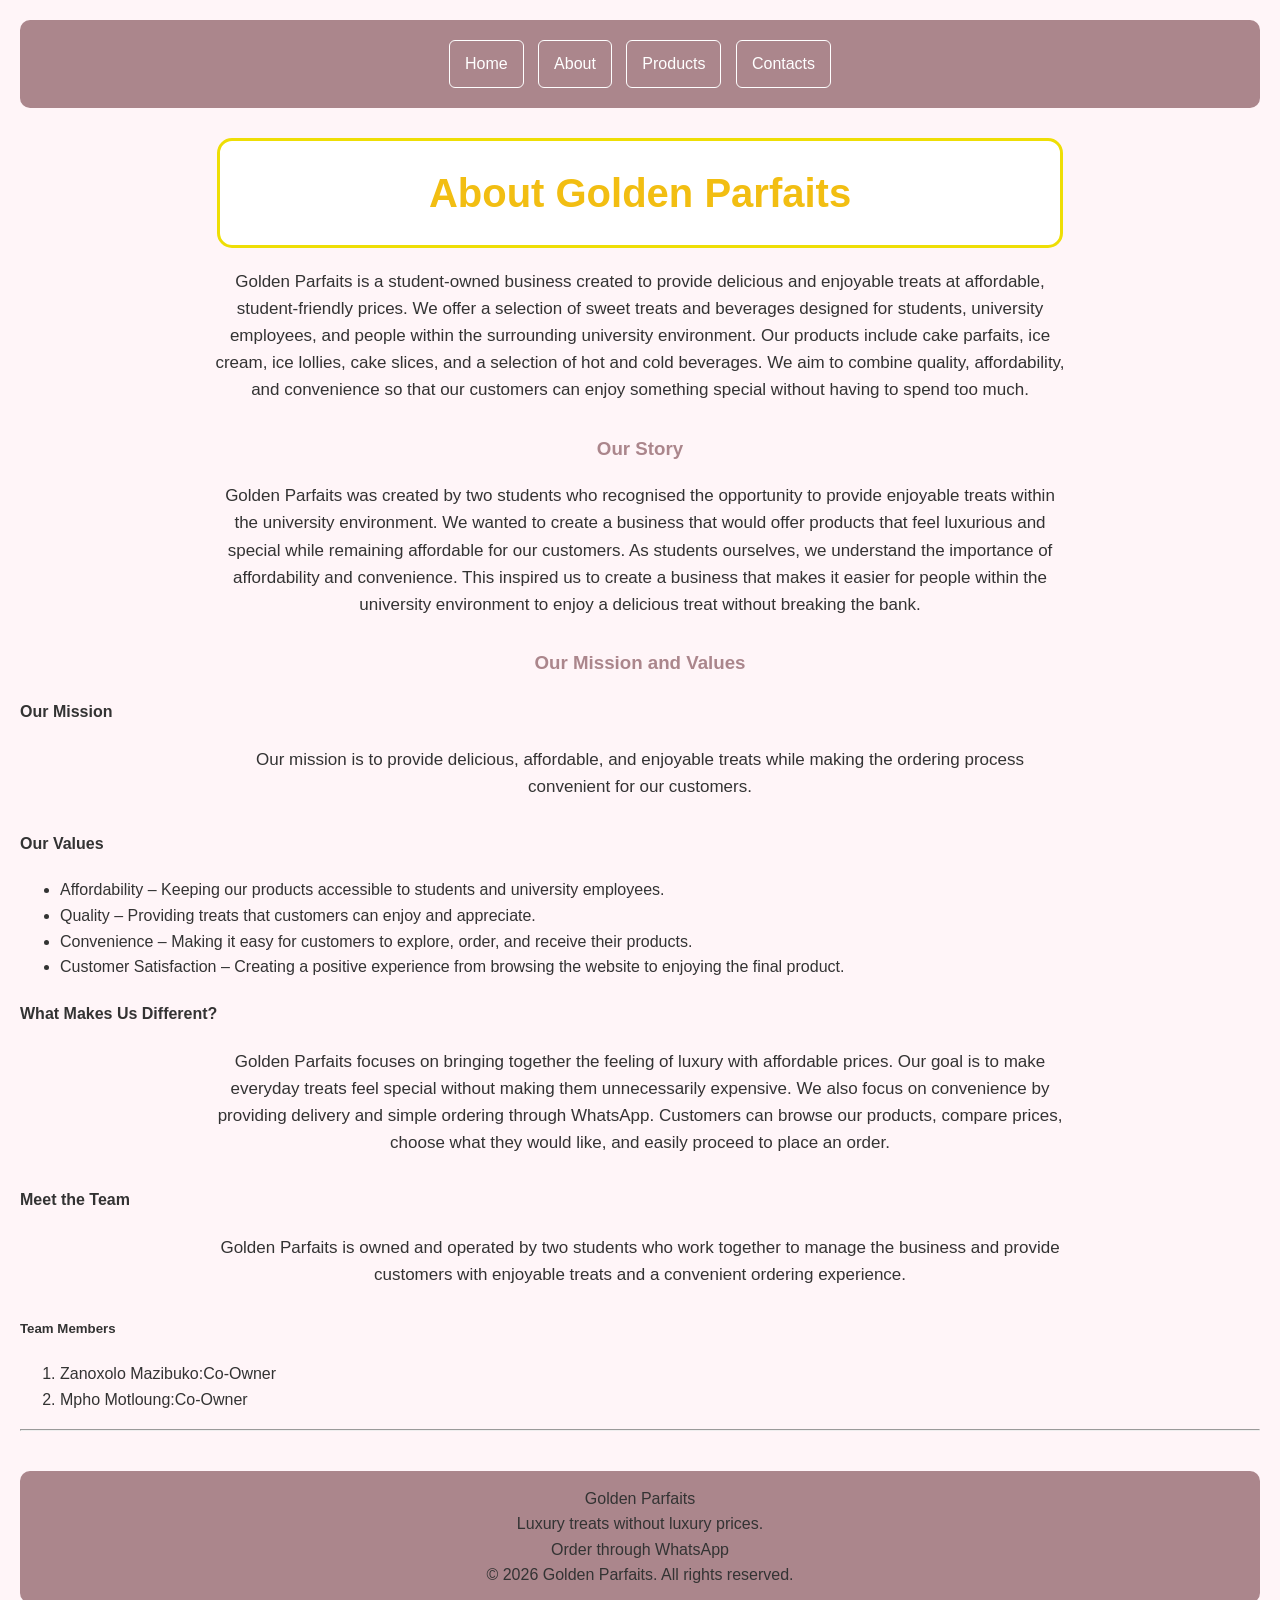
<file: about.html>
<!DOCTYPE html>
<html>
    
    <head>
        <title>About Golden Parfaits</title>
        <link rel="stylesheet" href="style.css">
       
    </head>
        <nav>
        
                <a href="index.html">Home</a>
                <a href="about.html">About</a>
                <a href="products.html">Products</a>
                <a href="contacts.html">Contacts</a>
        
        </nav>

    <body class="about-page">
        <h1>About Golden Parfaits</h1>
        <p>Golden Parfaits is a student-owned business created to provide delicious and 
           enjoyable treats at affordable, student-friendly prices. We offer a selection of sweet 
           treats and beverages designed for students, university employees, and people 
           within the surrounding university environment. 
           Our products include cake parfaits, ice cream, ice lollies, cake slices, and a selection 
           of hot and cold beverages. We aim to combine quality, affordability, and 
           convenience so that our customers can enjoy something special without having to 
           spend too much.
        </p>
   
        <h3>Our Story</h3>
        <p>Golden Parfaits was created by two students who recognised the opportunity to 
           provide enjoyable treats within the university environment. We wanted to create a 
           business that would offer products that feel luxurious and special while remaining 
           affordable for our customers. 
           As students ourselves, we understand the importance of affordability and 
           convenience. This inspired us to create a business that makes it easier for people 
           within the university environment to enjoy a delicious treat without breaking the 
           bank.
        </p>

       <h3>Our Mission and Values</h3>
       <h4>Our Mission</h4>
       <p>Our mission is to provide delicious, affordable, and enjoyable treats while making 
          the ordering process convenient for our customers.</p>
       <h4>Our Values</h4>
       <ul>
        <li>Affordability – Keeping our products accessible to students and university 
           employees.</li>
        <li>Quality – Providing treats that customers can enjoy and appreciate.</li>
        <li>Convenience – Making it easy for customers to explore, order, and receive their 
            products.</li>
        <li>Customer Satisfaction – Creating a positive experience from browsing the 
            website to enjoying the final product.</li>
        </ul>

        <h4>What Makes Us Different?</h4>
        <p>Golden Parfaits focuses on bringing together the feeling of luxury with affordable 
           prices. Our goal is to make everyday treats feel special without making them 
           unnecessarily expensive.
           We also focus on convenience by providing delivery and simple ordering through 
           WhatsApp. Customers can browse our products, compare prices, choose what they 
           would like, and easily proceed to place an order.
        </p>
      <h4>Meet the Team </h4>
        <p>Golden Parfaits is owned and operated by two students who work together to 
           manage the business and provide customers with enjoyable treats and a convenient 
           ordering experience.
        </p>

        <h5>Team Members</h5>
        <ol>
        <li>Zanoxolo Mazibuko:Co-Owner</li>
        <li>Mpho Motloung:Co-Owner</li>
        </ol>
       </body>
    <hr>
    <footer>
        <div>Golden Parfaits</div>
        <div> Luxury treats without luxury prices.</div>
        <div>Order through WhatsApp</div>
        <div>© 2026 Golden Parfaits. All rights reserved.</div>
    </footer>

</html>
</file>
<file: style.css>
h1 {
    color: rgb(242, 190, 18);
    padding: 20px;
    margin: 20px;
    border: 3px solid rgb(238, 222, 5);
}
.product {
    width: 300px;
    min-height: 400px;
    background-color: rgb(171, 134, 140);
    border: 2px solid goldenrod;
    padding: 20px;
    margin: 20px;
    text-align: center;
    border-radius: 15px;
    box-sizing: border-box;
}
.product h2 {
    color: white;
    font-size: 24px;
    margin-bottom: 15px;
}
.product {
    width: 300px;
    min-height: 500px;
    background-color: rgb(171, 134, 140);
    border: 2px solid goldenrod;
    padding: 20px;
    margin: 0;
    text-align: center;
    border-radius: 15px;
    box-sizing: border-box;
}
.product:hover {
    transform: translateY(-5px);
    transition: transform 0.3s ease;
}
.products-container {
    display: flex;
    flex-direction: row;
    justify-content: center;
    align-items: stretch;
    flex-wrap: wrap;
    gap: 25px;
    max-width: 1300px;
    margin: 0 auto;
}
.product h3 {
    color: white;
    font-size: 20px;
    margin-top: 20px;
}
.product p {
    color: white;
    line-height: 1.5;
    font-size: 16px;
}
.product img {
    width: 200px;
    height: 150px;
    object-fit: cover;
    border-radius: 10px;
    margin: 8px;
    transition: transform 0.3s ease;
}
.product img:hover {
    transform: scale(1.05);
}
.product ul {
    list-style-type: none;
    padding: 0;
    margin-top: 15px;
}

.product li {
    color: white;
    font-size: 17px;
    margin: 8px 0;
}
.product:hover {
    transform: translateY(-5px);
    transition: transform 0.3s ease;
}
img {
    width: 200px;
    height: 200px;
    object-fit: cover;
    border-radius: 10px;
}

body {
    font-family: Arial, sans-serif;
    margin: 0;
    padding: 20px;
    background-color: #fff5f8;
}
nav {
    background-color: rgb(171, 134, 140);
    padding: 15px;
    text-align: center;
}
nav a:hover {
    color: goldenrod;
    text-decoration: underline;
}
nav a:hover {
    color: goldenrod;
    text-decoration: underline;
}
nav a:visited {
    color: white;
}
nav a:focus {
    color: goldenrod;
    outline: 2px solid goldenrod;
}
nav a {
    border: 1px solid white;
    padding: 8px;
}
img {
    width: 200px;
    height: auto;
    object-fit: cover;
    border-radius: 10px;
}
.services {
    max-width: 800px;
    margin: 40px auto;
    padding: 25px;
    background-color: white;
    border: 2px solid goldenrod;
    border-radius: 15px;
    text-align: center;
}

.services h2 {
    color: rgb(171, 134, 140);
}

.services p {
    line-height: 1.6;
}
.order-section {
    text-align: center;
    margin: 40px auto;
    padding: 25px;
}

.order-section h3 {
    color: rgb(171, 134, 140);
    font-size: 25px;
}

.order-section p {
    font-size: 17px;
}
footer {
    margin-top: 40px;
    padding: 15px;
    background-color: rgb(171, 134, 140);
    text-align: center;
}

footer p {
    color: white;
    margin: 0;
}
/* CONTACT PAGE */

.contact-page {
    background-color: #fff5f8;
}

.contact-page > h1 {
    text-align: center;
}

.contact-page > h2,
.contact-page > p {
    text-align: center;
}

.contact-page > p {
    max-width: 800px;
    margin: 0 auto 30px;
    line-height: 1.6;
}

/* Contact information */

.contact-info {
    max-width: 700px;
    margin: 30px auto;
    padding: 25px;
    background-color: white;
    border: 2px solid goldenrod;
    border-radius: 15px;
    text-align: center;
}

.contact-info h2 {
    color: rgb(171, 134, 140);
}

.contact-info p {
    margin: 12px 0;
}

.contact-info a {
    color: goldenrod;
    text-decoration: none;
}

/* Message form */

.message-section {
    max-width: 700px;
    margin: 30px auto;
    padding: 25px;
    background-color: rgb(171, 134, 140);
    border: 2px solid goldenrod;
    border-radius: 15px;
}

.message-section h2 {
    color: white;
    text-align: center;
}

.message-section form {
    display: flex;
    flex-direction: column;
}

.message-section label {
    color: white;
    margin-top: 12px;
    margin-bottom: 5px;
}

.message-section input,
.message-section textarea {
    padding: 12px;
    border: 1px solid goldenrod;
    border-radius: 8px;
    font-family: Arial, sans-serif;
    box-sizing: border-box;
}

.message-section textarea {
    height: 120px;
    resize: vertical;
}

.message-section button {
    margin-top: 20px;
    padding: 12px;
    background-color: goldenrod;
    color: white;
    border: none;
    border-radius: 8px;
    font-size: 16px;
    cursor: pointer;
}

.message-section button:hover {
    background-color: rgb(242, 190, 18);
}

/* Address */

.address-section {
    max-width: 700px;
    margin: 30px auto;
    padding: 25px;
    background-color: white;
    border: 2px solid goldenrod;
    border-radius: 15px;
    text-align: center;
}

.address-section h2 {
    color: rgb(171, 134, 140);
}

/* Map */

.map-section {
    max-width: 800px;
    margin: 30px auto;
    text-align: center;
}

.map-section h2 {
    color: rgb(171, 134, 140);
}

.map-section iframe {
    width: 100%;
    height: 300px;
    border: 2px solid goldenrod;
    border-radius: 15px;
}

/* Footer */

.contact-page footer {
    margin-top: 40px;
    padding: 15px;
    background-color: rgb(171, 134, 140);
    text-align: center;
}

.contact-page footer p {
    color: white;
    margin: 0;
}
/* Contact page heading */

.contact-page h1 {
    color: rgb(242, 190, 18);
    text-align: center;
    font-size: 40px;
    padding: 20px;
    margin: 20px auto;
    border: 3px solid rgb(238, 222, 5);
    border-radius: 15px;
    background-color: white;
    max-width: 800px;
}

.contact-page > h2 {
    text-align: center;
    color: rgb(171, 134, 140);
    font-size: 28px;
}

.contact-page > p {
    max-width: 800px;
    margin: 0 auto 30px;
    text-align: center;
    line-height: 1.6;
    font-size: 17px;
}


body {
    font-family: Arial, sans-serif;
    margin: 0;
    padding: 20px;
    background-color: #fff5f8;
    color: #333;
    line-height: 1.6;
}

/* Navigation */

nav {
    background-color: rgb(171, 134, 140);
    padding: 15px;
    text-align: center;
    border-radius: 10px;
    margin-bottom: 30px;
}

nav a {
    display: inline-block;
    color: white;
    border: 1px solid white;
    padding: 10px 15px;
    margin: 5px;
    text-decoration: none;
    border-radius: 6px;
}

nav a:hover {
    color: goldenrod;
    text-decoration: underline;
}

nav a:visited {
    color: white;
}

nav a:focus {
    color: goldenrod;
    outline: 2px solid goldenrod;
}

/* Main headings */

h1 {
    color: rgb(242, 190, 18);
    text-align: center;
    font-size: 40px;
    padding: 20px;
    margin: 20px auto;
    border: 3px solid rgb(238, 222, 5);
    border-radius: 15px;
    background-color: white;
}

/* General secondary headings */

h2 {
    color: rgb(171, 134, 140);
}

h3 {
    color: rgb(171, 134, 140);
}

/* Images */

img {
    max-width: 100%;
    height: auto;
    object-fit: cover;
    border-radius: 10px;
}

img:hover {
    transform: scale(1.05);
    transition: transform 0.3s ease;
}

/* Footer */

footer {
    margin-top: 40px;
    padding: 15px;
    background-color: rgb(171, 134, 140);
    text-align: center;
    border-radius: 10px;
}

footer p {
    color: white;
    margin: 0;
}
body img {
    display: block;
    width: 300px;
    height: 220px;
    margin: 15px auto;
    object-fit: cover;
}
/* About Us Page */

.about-page h1 {
    color: rgb(242, 190, 18);
    text-align: center;
    font-size: 40px;
    padding: 20px;
    margin: 20px auto;
    border: 3px solid rgb(238, 222, 5);
    border-radius: 15px;
    background-color: white;
    max-width: 800px;
}

.about-page > h2 {
    text-align: center;
    color: rgb(171, 134, 140);
    font-size: 28px;
}

.about-page > p {
    max-width: 850px;
    margin: 0 auto 30px;
    text-align: center;
    line-height: 1.6;
    font-size: 17px;
}
/* Center About Us content */

.about-page h1,
.about-page h2,
.about-page h3 {
    text-align: center;
}

.about-page p {
    text-align: center;
}
.about-page h3 {
    text-align: center;
}
.order-button {
    background-color: goldenrod;
    color: white;
    border: none;
    padding: 12px 20px;
    margin-top: 20px;
    border-radius: 6px;
    font-size: 16px;
    cursor: pointer;
}

.order-button:hover {
    background-color: rgb(242, 190, 18);
}
</file>
